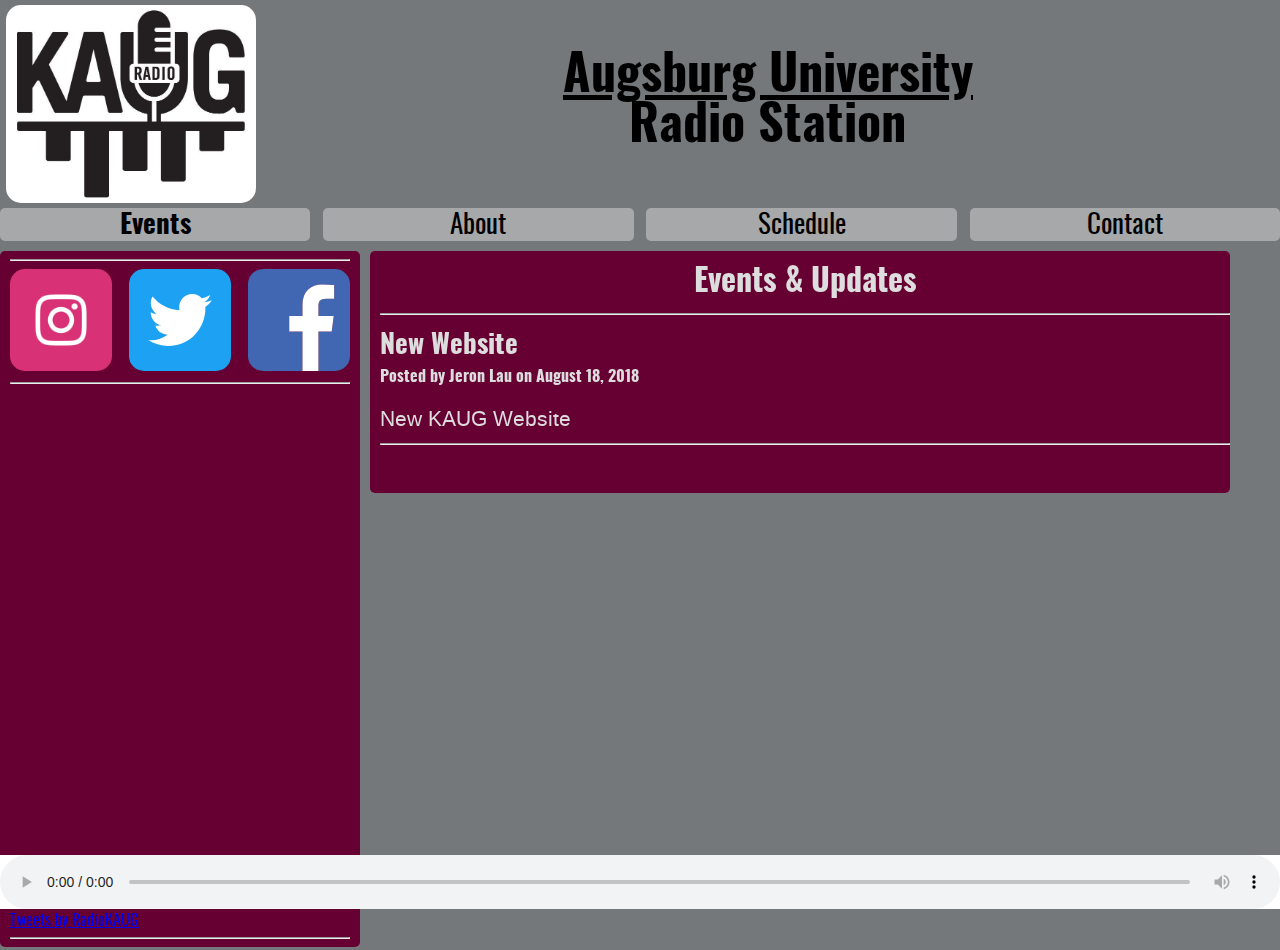
<file: public/index.html>
<!DOCTYPE html>
<html><head><meta charset="utf-8"><title>KAUG: Augsburg University Radio Station</title>
<script type="text/javascript">
	document.location = "events/";
</script>
<noscript>
	<meta http-equiv="refresh" content="0; url=/en/">
</noscript>
</head>
<body></body>
</html>
</file>
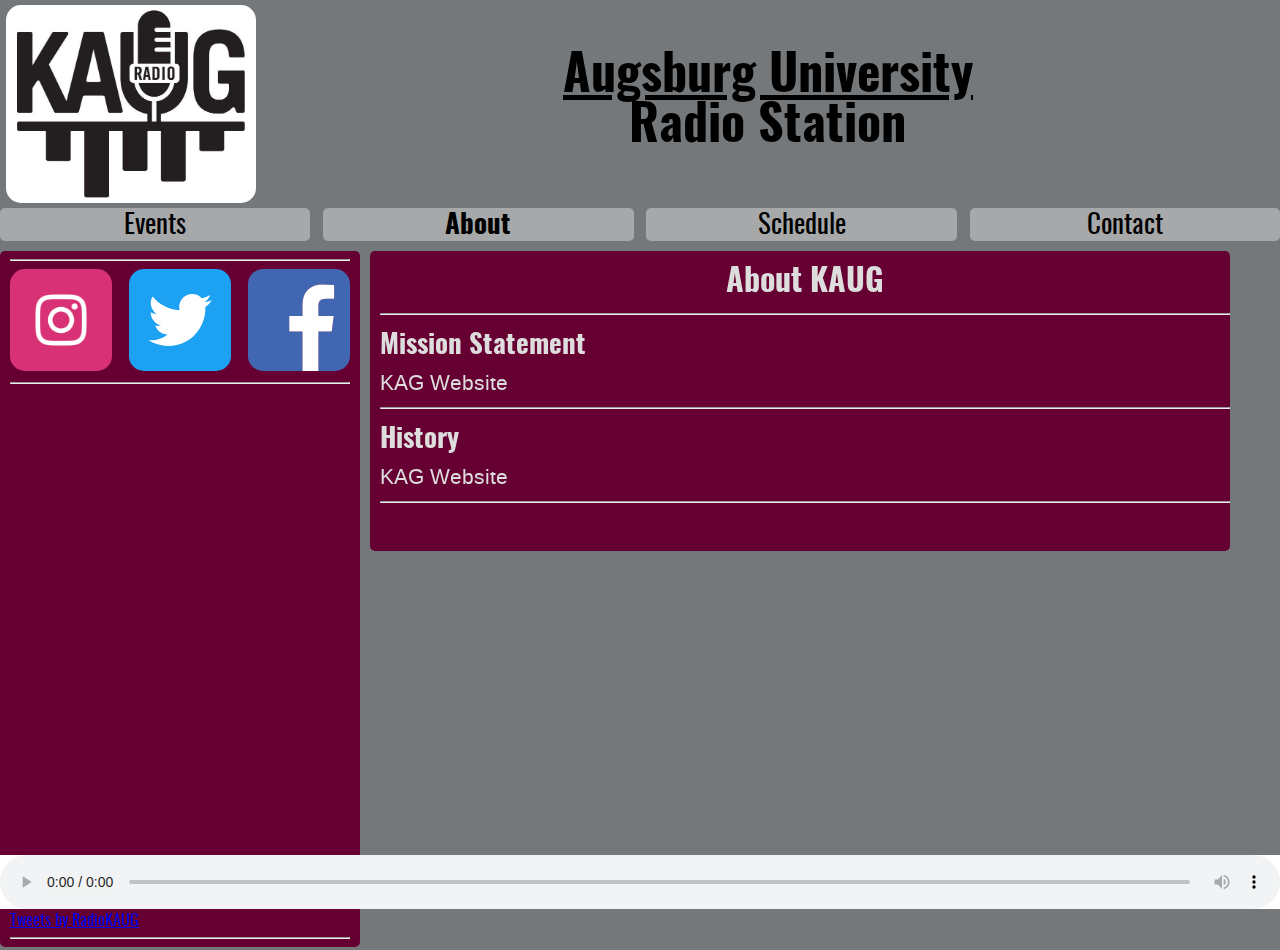
<file: public/about/index.html>
<!DOCTYPE html>
<html><head>
	<title>KAUG: Augsburg University Radio Station - About</title>
	<meta charset="utf-8">
	<base href="../">
	<link rel="stylesheet" href="style.css"/>
</head><body>
<audio id="player" controls style="width:100%;position:fixed;background:white">
    <source src="http://141.224.159.43:8000/listen.m3u" type="audio/mpegURL"/>
</audio>
<div id="heading" class="heading" style="width:100%;padding-bottom:5px">
	<img src="kaug.png" width="19.5%" style="vertical-align:middle;display:inline-block;margin-top:5px;margin-left:0.5%"/><div class="station" style="width:80%"><h1 style="font-size:50px;text-align:center;margin-left:0px;max-height:100%;color:black"><a style="color:black" href="http://www.augsburg.edu/">Augsburg University</a><br/>Radio Station</h1></div>
</div>
<div id="heading2">
<center><img src="kaug.png" width="40%"></center>
<h1 style="font-size:40px;text-align:center;margin-left:0px;max-height:100%;color:black"><a style="color:black" href="http://www.augsburg.edu/">Augsburg University</a><br/>Radio Station</h1>
<center><a href="https://www.instagram.com/kaugradio"><img width="10%" style="margin:0px;padding:0px;margin-right:1%" src="internal/instagram.png"></a><a href="https://twitter.com/RadioKAUG"><img width="10%" style="margin:0px;padding:0px;margin-right:1%" src="internal/twitter.svg"><a href="https://www.facebook.com/kaugradio"><img width="10%" style="margin:0px;padding:0px;" src="internal/facebook.svg"></a></center>
</div>
<a href="events"><button style="margin-right:1%">Events</button></a><a href="about"><button style="margin-right:1%;font-weight:bold">About</button></a><a href="schedule"><button style="margin-right:1%">Schedule</button></a><a href="contact"><button>Contact</button></a><div style="display:inline-block;width:100%;margin:0px">
<div id="menu" style="width:340px;margin-right:10px;vertical-align:top;float:left;background-color:#660033;padding-left:10px;padding-right:10px;min-height:400px;">
	<hr style="color:#0000"/><a href="https://www.instagram.com/kaugradio"><img width="30%" style="margin:0px;padding:0px;margin-right:5%" src="internal/instagram.png"></a><a href="https://twitter.com/RadioKAUG"><img width="30%" style="margin:0px;padding:0px;margin-right:5%" src="internal/twitter.svg"><a href="https://www.facebook.com/kaugradio"><img width="30%" style="margin:0px;padding:0px;" src="internal/facebook.svg"></a>
	<hr/>
	<iframe src="https://www.facebook.com/plugins/page.php?href=https%3A%2F%2Fwww.facebook.com%2Fkaugradio&tabs=timeline&width=338&height=500&small_header=true&adapt_container_width=true&hide_cover=false&show_facepile=true&appId" width="338" height="500" style="border:none;overflow:hidden" scrolling="no" frameborder="0" allowTransparency="true" allow="encrypted-media"></iframe>
	<hr/>
	<a class="twitter-timeline" href="https://twitter.com/RadioKAUG?ref_src=twsrc%5Etfw">Tweets by RadioKAUG</a> <script async src="https://platform.twitter.com/widgets.js" charset="utf-8"></script>
	<hr/>

</div><div><div id="content" style="padding-left:10px;padding-right:0px;padding-bottom:40px;vertical-align:top;float:left;background-color:#660033">

	<h2>About KAUG</h2>
	<hr/>
	<h3>Mission Statement</h3>
	<p>KAG Website</p>
	<hr/>
	<h3>History</h3>
	<p>KAG Website</p>
	<hr/>

</div></div></div>
<script type="text/javascript">
var linksmenu;
var content;
var menuman;
var heading;
var heading2;
var player;
var mobile = false;
// linksmenu = document.getElementById("links");
content = document.getElementById("content");
player = document.getElementById("player");
menu = document.getElementById("menu");
heading = document.getElementById("heading");
heading2 = document.getElementById("heading2");
// header = document.getElementById("header");
function resize() {
	if (window.innerWidth < 900) {
		mobile = true;
		// Mobile
		// linksmenu.style.display = 'none';
		// linksmenu.style.width = '95%';
		menu.style.display = 'none';
		heading.style.display = 'none';
		heading2.style.display = 'block';
		content.style.width = (window.innerWidth - 25) + 'px';
	} else {
		// Not Mobile
		mobile = false;
		// linksmenu.style.display = 'block';
		// linksmenu.style.width = '275px';
		menu.style.display = 'block';
		heading.style.display = 'block';
		heading2.style.display = 'none';
		content.style.width = (window.innerWidth - 430) + 'px';
//		content.style.width += '10px';
	}
	player.style.top = (window.innerHeight - 45) + 'px';
//	header.style.display = 'block';
//	content.style.display = 'block';
}
// Check for resize events
window.addEventListener("resize", function() {
	resize();
});
resize();
</script>
</body></html>
</file>
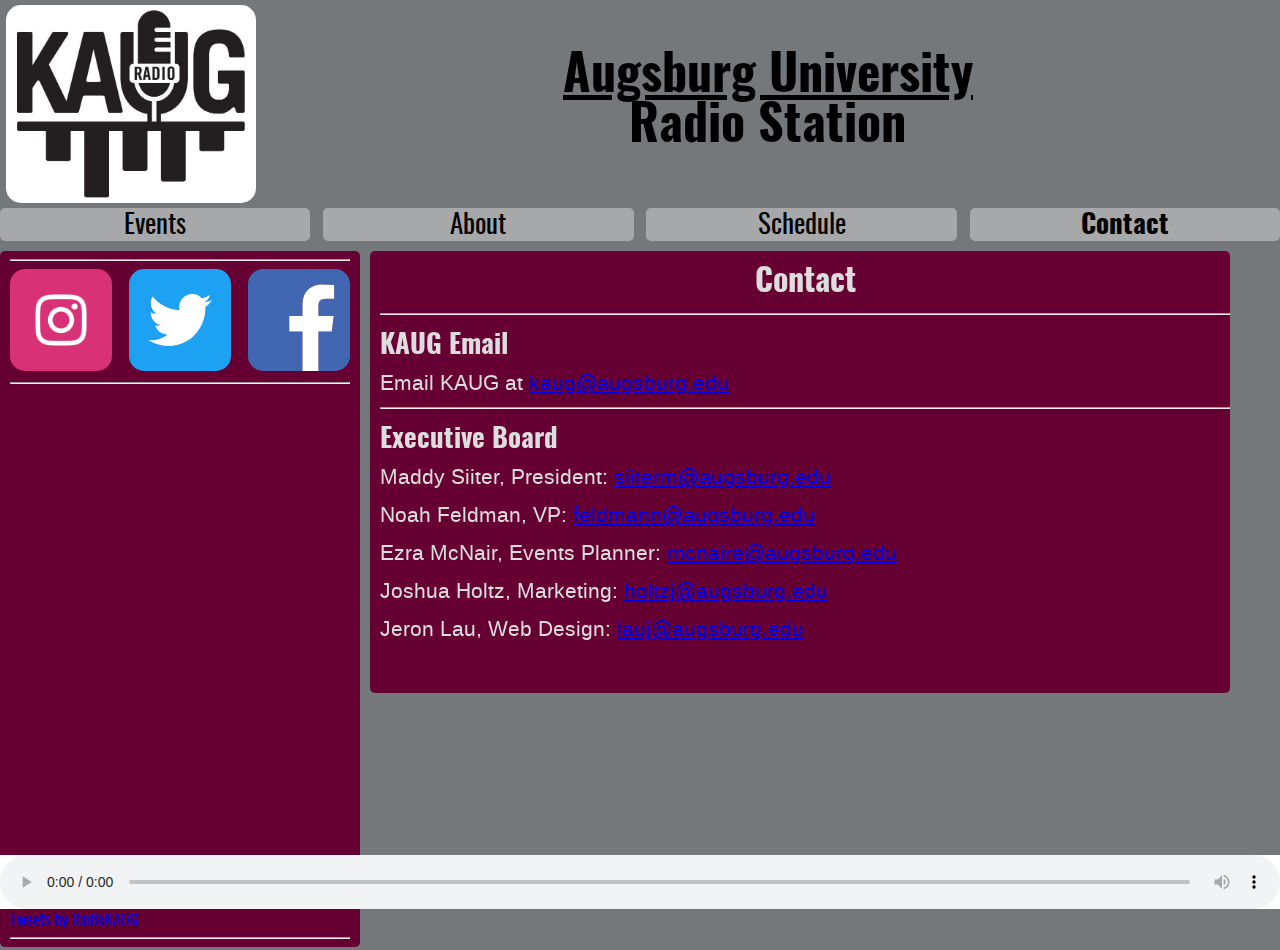
<file: public/contact/index.html>
<!DOCTYPE html>
<html><head>
	<title>KAUG: Augsburg University Radio Station - Contact</title>
	<meta charset="utf-8">
	<base href="../">
	<link rel="stylesheet" href="style.css"/>
</head><body>
<audio id="player" controls style="width:100%;position:fixed;background:white">
    <source src="http://141.224.159.43:8000/listen.m3u" type="audio/mpegURL"/>
</audio>
<div id="heading" class="heading" style="width:100%;padding-bottom:5px">
	<img src="kaug.png" width="19.5%" style="vertical-align:middle;display:inline-block;margin-top:5px;margin-left:0.5%"/><div class="station" style="width:80%"><h1 style="font-size:50px;text-align:center;margin-left:0px;max-height:100%;color:black"><a style="color:black" href="http://www.augsburg.edu/">Augsburg University</a><br/>Radio Station</h1></div>
</div>
<div id="heading2">
<center><img src="kaug.png" width="40%"></center>
<h1 style="font-size:40px;text-align:center;margin-left:0px;max-height:100%;color:black"><a style="color:black" href="http://www.augsburg.edu/">Augsburg University</a><br/>Radio Station</h1>
<center><a href="https://www.instagram.com/kaugradio"><img width="10%" style="margin:0px;padding:0px;margin-right:1%" src="internal/instagram.png"></a><a href="https://twitter.com/RadioKAUG"><img width="10%" style="margin:0px;padding:0px;margin-right:1%" src="internal/twitter.svg"><a href="https://www.facebook.com/kaugradio"><img width="10%" style="margin:0px;padding:0px;" src="internal/facebook.svg"></a></center>
</div>
<a href="events"><button style="margin-right:1%">Events</button></a><a href="about"><button style="margin-right:1%">About</button></a><a href="schedule"><button style="margin-right:1%">Schedule</button></a><a href="contact"><button style="font-weight:bold">Contact</button></a><div style="display:inline-block;width:100%;margin:0px">
<div id="menu" style="width:340px;margin-right:10px;vertical-align:top;float:left;background-color:#660033;padding-left:10px;padding-right:10px;min-height:400px;">
	<hr style="color:#0000"/><a href="https://www.instagram.com/kaugradio"><img width="30%" style="margin:0px;padding:0px;margin-right:5%" src="internal/instagram.png"></a><a href="https://twitter.com/RadioKAUG"><img width="30%" style="margin:0px;padding:0px;margin-right:5%" src="internal/twitter.svg"><a href="https://www.facebook.com/kaugradio"><img width="30%" style="margin:0px;padding:0px;" src="internal/facebook.svg"></a>
	<hr/>
	<iframe src="https://www.facebook.com/plugins/page.php?href=https%3A%2F%2Fwww.facebook.com%2Fkaugradio&tabs=timeline&width=338&height=500&small_header=true&adapt_container_width=true&hide_cover=false&show_facepile=true&appId" width="338" height="500" style="border:none;overflow:hidden" scrolling="no" frameborder="0" allowTransparency="true" allow="encrypted-media"></iframe>
	<hr/>
	<a class="twitter-timeline" href="https://twitter.com/RadioKAUG?ref_src=twsrc%5Etfw">Tweets by RadioKAUG</a> <script async src="https://platform.twitter.com/widgets.js" charset="utf-8"></script>
	<hr/>

</div><div><div id="content" style="padding-left:10px;padding-right:0px;padding-bottom:40px;vertical-align:top;float:left;background-color:#660033">

	<h2>Contact</h2>
	<hr/>
	<h3>KAUG Email</h3>
	<p>Email KAUG at <a href="mailto:kaug@augsburg.edu">kaug@augsburg.edu</a></p>
	<hr/>
	<h3>Executive Board</h3>
	<p>Maddy Siiter, President: <a href="mailto:siiterm@augsburg.edu">siiterm@augsburg.edu</a></p>
	<p>Noah Feldman, VP: <a href="mailto:feldmann@augsburg.edu">feldmann@augsburg.edu</a></p>
	<p>Ezra McNair, Events Planner: <a href="mailto:mcnaire@augsburg.edu">mcnaire@augsburg.edu</a></p>
	<p>Joshua Holtz, Marketing: <a href="mailto:holtzj@augsburg.edu">holtzj@augsburg.edu</a></p> 
	<p>Jeron Lau, Web Design: <a href="mailto:lauj@augsburg.edu">lauj@augsburg.edu</a></p>


</div></div></div>
<script type="text/javascript">
var linksmenu;
var content;
var menuman;
var heading;
var heading2;
var player;
var mobile = false;
// linksmenu = document.getElementById("links");
content = document.getElementById("content");
player = document.getElementById("player");
menu = document.getElementById("menu");
heading = document.getElementById("heading");
heading2 = document.getElementById("heading2");
// header = document.getElementById("header");
function resize() {
	if (window.innerWidth < 900) {
		mobile = true;
		// Mobile
		// linksmenu.style.display = 'none';
		// linksmenu.style.width = '95%';
		menu.style.display = 'none';
		heading.style.display = 'none';
		heading2.style.display = 'block';
		content.style.width = (window.innerWidth - 25) + 'px';
	} else {
		// Not Mobile
		mobile = false;
		// linksmenu.style.display = 'block';
		// linksmenu.style.width = '275px';
		menu.style.display = 'block';
		heading.style.display = 'block';
		heading2.style.display = 'none';
		content.style.width = (window.innerWidth - 430) + 'px';
//		content.style.width += '10px';
	}
	player.style.top = (window.innerHeight - 45) + 'px';
//	header.style.display = 'block';
//	content.style.display = 'block';
}
// Check for resize events
window.addEventListener("resize", function() {
	resize();
});
resize();
</script>
</body></html>
</file>
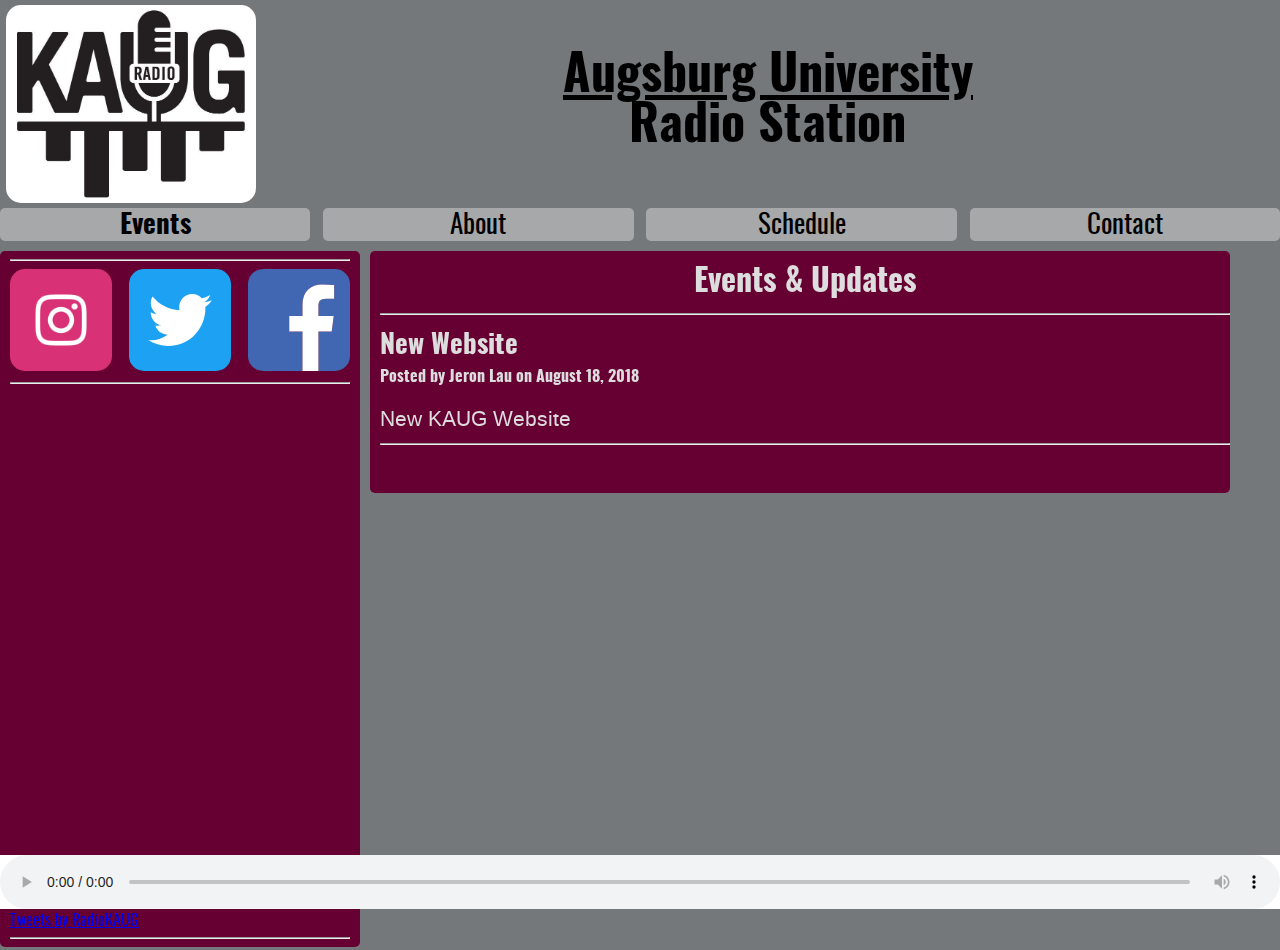
<file: public/events/index.html>
<!DOCTYPE html>
<html><head>
	<title>KAUG: Augsburg University Radio Station - Events</title>
	<meta charset="utf-8">
	<base href="../">
	<link rel="stylesheet" href="style.css"/>
</head><body>
<audio id="player" controls style="width:100%;position:fixed;background:white">
    <source src="http://141.224.159.43:8000/listen.m3u" type="audio/mpegURL"/>
</audio>
<div id="heading" class="heading" style="width:100%;padding-bottom:5px">
	<img src="kaug.png" width="19.5%" style="vertical-align:middle;display:inline-block;margin-top:5px;margin-left:0.5%"/><div class="station" style="width:80%"><h1 style="font-size:50px;text-align:center;margin-left:0px;max-height:100%;color:black"><a style="color:black" href="http://www.augsburg.edu/">Augsburg University</a><br/>Radio Station</h1></div>
</div>
<div id="heading2">
<center><img src="kaug.png" width="40%"></center>
<h1 style="font-size:40px;text-align:center;margin-left:0px;max-height:100%;color:black"><a style="color:black" href="http://www.augsburg.edu/">Augsburg University</a><br/>Radio Station</h1>
<center><a href="https://www.instagram.com/kaugradio"><img width="10%" style="margin:0px;padding:0px;margin-right:1%" src="internal/instagram.png"></a><a href="https://twitter.com/RadioKAUG"><img width="10%" style="margin:0px;padding:0px;margin-right:1%" src="internal/twitter.svg"><a href="https://www.facebook.com/kaugradio"><img width="10%" style="margin:0px;padding:0px;" src="internal/facebook.svg"></a></center>
</div>
<a href="events"><button style="margin-right:1%;font-weight:bold">Events</button></a><a href="about"><button style="margin-right:1%">About</button></a><a href="schedule"><button style="margin-right:1%">Schedule</button></a><a href="contact"><button>Contact</button></a><div style="display:inline-block;width:100%;margin:0px">
<div id="menu" style="width:340px;margin-right:10px;vertical-align:top;float:left;background-color:#660033;padding-left:10px;padding-right:10px;min-height:400px;">
	<hr style="color:#0000"/><a href="https://www.instagram.com/kaugradio"><img width="30%" style="margin:0px;padding:0px;margin-right:5%" src="internal/instagram.png"></a><a href="https://twitter.com/RadioKAUG"><img width="30%" style="margin:0px;padding:0px;margin-right:5%" src="internal/twitter.svg"><a href="https://www.facebook.com/kaugradio"><img width="30%" style="margin:0px;padding:0px;" src="internal/facebook.svg"></a>
	<hr/>
	<iframe src="https://www.facebook.com/plugins/page.php?href=https%3A%2F%2Fwww.facebook.com%2Fkaugradio&tabs=timeline&width=338&height=500&small_header=true&adapt_container_width=true&hide_cover=false&show_facepile=true&appId" width="338" height="500" style="border:none;overflow:hidden" scrolling="no" frameborder="0" allowTransparency="true" allow="encrypted-media"></iframe>
	<hr/>
	<a class="twitter-timeline" href="https://twitter.com/RadioKAUG?ref_src=twsrc%5Etfw">Tweets by RadioKAUG</a> <script async src="https://platform.twitter.com/widgets.js" charset="utf-8"></script>
	<hr/>

</div><div><div id="content" style="padding-left:10px;padding-right:0px;padding-bottom:40px;vertical-align:top;float:left;background-color:#660033">

	<h2>Events & Updates</h2>
	<hr/>
	<h3>New Website</h3>
	<h4>Posted by Jeron Lau on August 18, 2018</h4>
	<p>New KAUG Website</p>
	<hr/>

</div></div></div>
<script type="text/javascript">
var linksmenu;
var content;
var menuman;
var heading;
var heading2;
var player;
var mobile = false;
// linksmenu = document.getElementById("links");
content = document.getElementById("content");
player = document.getElementById("player");
menu = document.getElementById("menu");
heading = document.getElementById("heading");
heading2 = document.getElementById("heading2");
// header = document.getElementById("header");
function resize() {
	if (window.innerWidth < 900) {
		mobile = true;
		// Mobile
		// linksmenu.style.display = 'none';
		// linksmenu.style.width = '95%';
		menu.style.display = 'none';
		heading.style.display = 'none';
		heading2.style.display = 'block';
		content.style.width = (window.innerWidth - 25) + 'px';
	} else {
		// Not Mobile
		mobile = false;
		// linksmenu.style.display = 'block';
		// linksmenu.style.width = '275px';
		menu.style.display = 'block';
		heading.style.display = 'block';
		heading2.style.display = 'none';
		content.style.width = (window.innerWidth - 430) + 'px';
//		content.style.width += '10px';
	}
	player.style.top = (window.innerHeight - 45) + 'px';
//	header.style.display = 'block';
//	content.style.display = 'block';
}
// Check for resize events
window.addEventListener("resize", function() {
	resize();
});
resize();
</script>
</body></html>
</file>
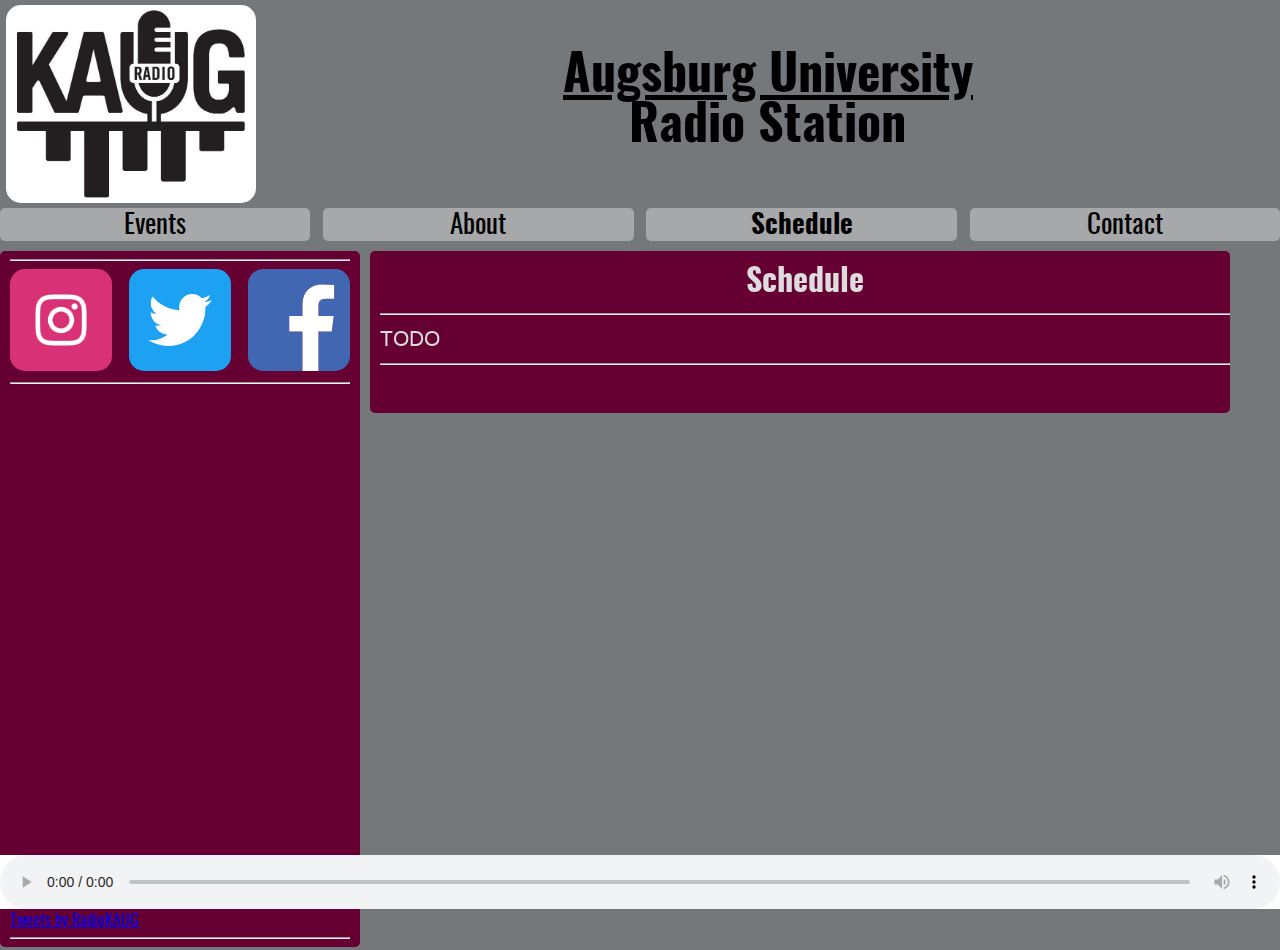
<file: public/schedule/index.html>
<!DOCTYPE html>
<html><head>
	<title>KAUG: Augsburg University Radio Station - Schedule</title>
	<meta charset="utf-8">
	<base href="../">
	<link rel="stylesheet" href="style.css"/>
</head>
<body>
<audio id="player" controls style="width:100%;position:fixed;background:white">
    <source src="http://141.224.159.43:8000/listen.m3u" type="audio/mpegURL"/>
</audio>
<div id="heading" class="heading" style="width:100%;padding-bottom:5px">
	<img src="kaug.png" width="19.5%" style="vertical-align:middle;display:inline-block;margin-top:5px;margin-left:0.5%"/><div class="station" style="width:80%"><h1 style="font-size:50px;text-align:center;margin-left:0px;max-height:100%;color:black"><a style="color:black" href="http://www.augsburg.edu/">Augsburg University</a><br/>Radio Station</h1></div>
</div>
<div id="heading2">
<center><img src="kaug.png" width="40%"></center>
<h1 style="font-size:40px;text-align:center;margin-left:0px;max-height:100%;color:black"><a style="color:black" href="http://www.augsburg.edu/">Augsburg University</a><br/>Radio Station</h1>
<center><a href="https://www.instagram.com/kaugradio"><img width="10%" style="margin:0px;padding:0px;margin-right:1%" src="internal/instagram.png"></a><a href="https://twitter.com/RadioKAUG"><img width="10%" style="margin:0px;padding:0px;margin-right:1%" src="internal/twitter.svg"><a href="https://www.facebook.com/kaugradio"><img width="10%" style="margin:0px;padding:0px;" src="internal/facebook.svg"></a></center>
</div>
<a href="events"><button style="margin-right:1%">Events</button></a><a href="about"><button style="margin-right:1%">About</button></a><a href="schedule"><button style="margin-right:1%;font-weight:bold">Schedule</button></a><a href="contact"><button>Contact</button></a><div style="display:inline-block;width:100%;margin:0px">
<div id="menu" style="width:340px;margin-right:10px;vertical-align:top;float:left;background-color:#660033;padding-left:10px;padding-right:10px;min-height:400px;">
	<hr style="color:#0000"/><a href="https://www.instagram.com/kaugradio"><img width="30%" style="margin:0px;padding:0px;margin-right:5%" src="internal/instagram.png"></a><a href="https://twitter.com/RadioKAUG"><img width="30%" style="margin:0px;padding:0px;margin-right:5%" src="internal/twitter.svg"><a href="https://www.facebook.com/kaugradio"><img width="30%" style="margin:0px;padding:0px;" src="internal/facebook.svg"></a>
	<hr/>
	<iframe src="https://www.facebook.com/plugins/page.php?href=https%3A%2F%2Fwww.facebook.com%2Fkaugradio&tabs=timeline&width=338&height=500&small_header=true&adapt_container_width=true&hide_cover=false&show_facepile=true&appId" width="338" height="500" style="border:none;overflow:hidden" scrolling="no" frameborder="0" allowTransparency="true" allow="encrypted-media"></iframe>
	<hr/>
	<a class="twitter-timeline" href="https://twitter.com/RadioKAUG?ref_src=twsrc%5Etfw">Tweets by RadioKAUG</a> <script async src="https://platform.twitter.com/widgets.js" charset="utf-8"></script>
	<hr/>

</div><div><div id="content" style="padding-left:10px;padding-right:0px;padding-bottom:40px;vertical-align:top;float:left;background-color:#660033">

	<h2>Schedule</h2>
	<hr/>
	<p>TODO</p>
	<hr/>

</div></div></div>
<script type="text/javascript">
var linksmenu;
var content;
var menuman;
var heading;
var heading2;
var player;
var mobile = false;
// linksmenu = document.getElementById("links");
content = document.getElementById("content");
player = document.getElementById("player");
menu = document.getElementById("menu");
heading = document.getElementById("heading");
heading2 = document.getElementById("heading2");
// header = document.getElementById("header");
function resize() {
	if (window.innerWidth < 900) {
		mobile = true;
		// Mobile
		// linksmenu.style.display = 'none';
		// linksmenu.style.width = '95%';
		menu.style.display = 'none';
		heading.style.display = 'none';
		heading2.style.display = 'block';
		content.style.width = (window.innerWidth - 25) + 'px';
	} else {
		// Not Mobile
		mobile = false;
		// linksmenu.style.display = 'block';
		// linksmenu.style.width = '275px';
		menu.style.display = 'block';
		heading.style.display = 'block';
		heading2.style.display = 'none';
		content.style.width = (window.innerWidth - 430) + 'px';
//		content.style.width += '10px';
	}
	player.style.top = (window.innerHeight - 45) + 'px';
//	header.style.display = 'block';
//	content.style.display = 'block';
}
// Check for resize events
window.addEventListener("resize", function() {
	resize();
});
resize();
</script>
</body></html>
</file>
